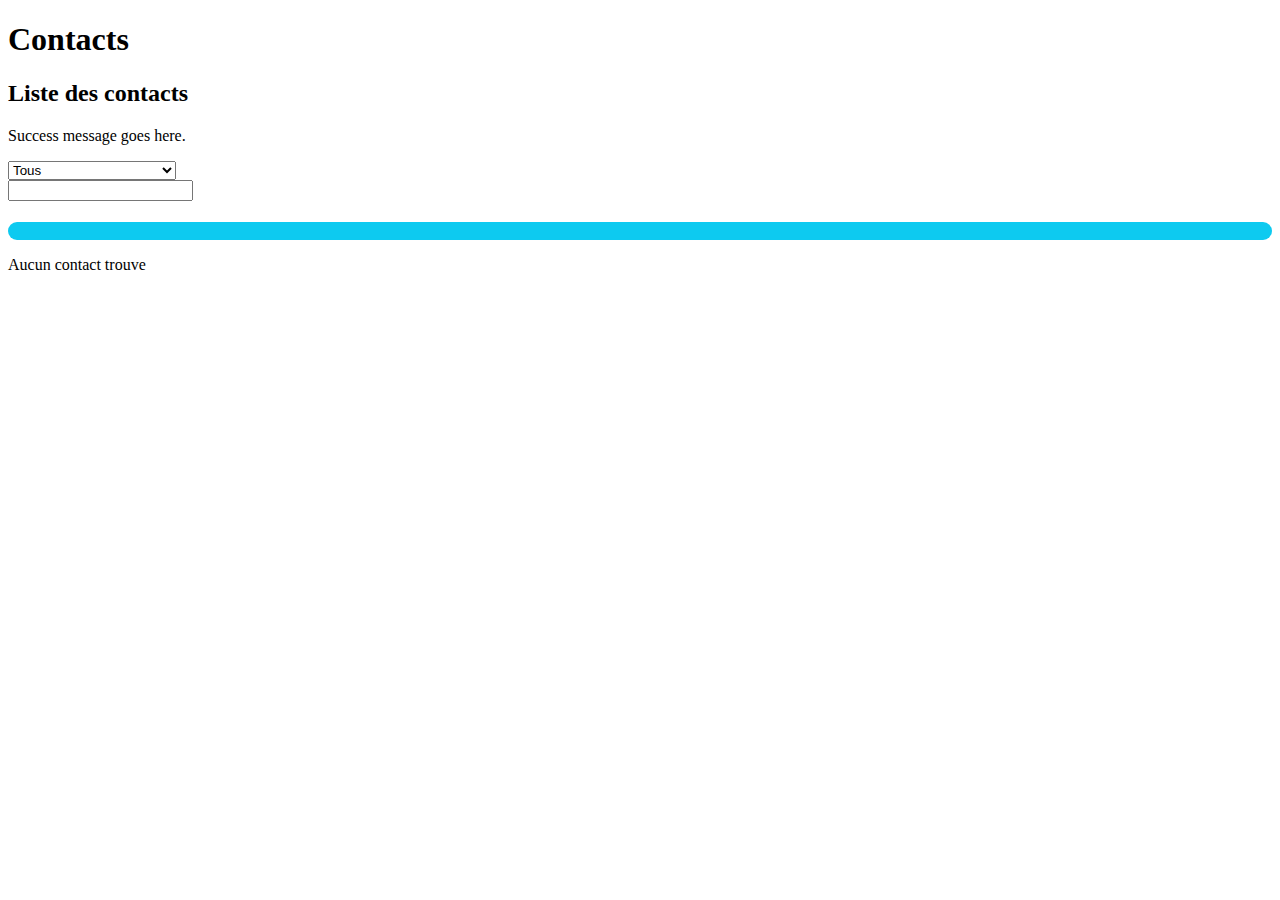
<file: src/main/resources/templates/Contacts/index.html>
<!DOCTYPE html>
<html xmlns:th="http://www.thymeleaf.org"
      xmlns:layout="http://www.ultraq.net.nz/thymeleaf/layout"
      layout:decorate="~{layouts/app}">

<head>
    <title>Contacts </title>
    <style>
        .card:hover {
            transform: scale(1.03);
            transition: all .2s ease-in-out;
        }
        .card-body {
           background-color: #0dcaf0 !important;
            border-radius: 20px;
        }
    </style>
</head>


<main layout:fragment="content">
    <section id="hero" class="d-flex align-items-center">
        <div class="container">
            <div class="row  text-center"
                 data-aos="fade-up" data-aos-delay="200">
                <h1>Contacts </h1>
            </div>
        </div>
    </section>

    <main id="main">

        <section id="clients" class="clients section-bg p-3">
            <div class="container">
                <div class="section-title">
                    <h2>Liste des contacts</h2>
                </div>
                <div class="row">
                    <div class="col-lg-12 d-flex justify-content-center">
                        <div th:if="${success}" class="alert alert-success" id="success">
                            <p th:text="${success}">Success message goes here.</p>
                        </div>
                    </div>
                    <form th:action="@{/contacts/search}" action="#" method="post"
                          class="row m-3 d-flex justify-content-center">
                        <div class="form-group col-lg-3 text-center">
                            <select id="searchType" name="searchType"
                                    class="form-control rounded-5 shadow-sm text-center">
                                <option value="all">Tous</option>
                                <option value="nom">Nom</option>
                                <option value="telephone_personnel">Telephone Personnel</option>
                                <option value="telephone_pro">Telephone Professionnel</option>
                            </select>
                        </div>
                        <div class="form-group col-lg-9 text-center">
                            <input type="text" id="searchQuery" name="searchQuery"
                                   class="form-control rounded-5 shadow-sm">
                        </div>
                    </form>
                    <!-- Your form code here -->
                    <div class="row">
                        <div class="col-md-12">
                            <th:block th:if="${not #lists.isEmpty(contacts)}">
                                <p class="text-center"
                                   th:text="'Nombre de contacts trouves : ' + ${contacts.size()}"></p>
                                <div class="row">
                                    <div th:each="contact : ${contacts}" class="col-sm-12 col-md-6 col-lg-3 mb-4  ">
                                        <div class="card bg-primary shadow-lg rounded-5 ">
                                            <div class="card-body" style="background-color: #0dcaf0 !important;">
                                                <h4 class="card-title"
                                                    th:text="${contact.Nom} + ' ' + ${contact.Prenom}"></h4>
                                                <p class="card-text">
                                                    <span th:text="${contact.telephone1}"></span><br/>
                                                    <span th:text="${contact.email_Personnel}"></span>
                                                </p>
                                                <div class="d-flex justify-content-center">
                                                    <a th:href="@{/contacts/edit/{id}(id=${contact.id})}"
                                                       class="btn btn-primary rounded-5 m-1"><i
                                                            class="bi bi-pencil-square"></i></a>
                                                    <a th:href="@{/contacts/delete/{id}(id=${contact.id})}"
                                                       class="btn btn-danger rounded-5 m-1 delete"><i
                                                            class="bi bi-calendar2-x-fill"></i></a>
                                                    <a th:href="@{/contacts/show/{id}(id=${contact.id})}"
                                                       class=" btn btn-success rounded-5 m-1"><i
                                                            class="bi bi-file-earmark-fill"></i></a>
                                                </div>
                                            </div>
                                        </div>
                                    </div>
                                    <div class="col-sm-12 col-md-6 col-lg-3 mb-4  ">
                                        <div class="card shadow-lg rounded-5 text-center w-100 h-100 m-auto d-flex align-items-center justify-content-center">
                                            <a th:href="@{/contacts/add}"
                                               class="btn btn-primary rounded-5 m-1 w-25"><i
                                                    class="bi bi-plus-circle"></i></a>
                                        </div>

                                    </div>
                                </div>

                            </th:block>
                            <th:block th:if="${#lists.isEmpty(contacts)}">
                                <p class="text-center">Aucun contact trouve</p>
                            </th:block>
                        </div>
                    </div>
                </div>
            </div>
        </section>

    </main><!-- End #main -->
    <script>

        // site time out of the success message after 5 seconds
        setTimeout(function () {
            if (document.getElementById('success') != null)
                document.getElementById('success').style.display = 'none';
        }, 5000);

    </script>
</main>
</html>
</file>
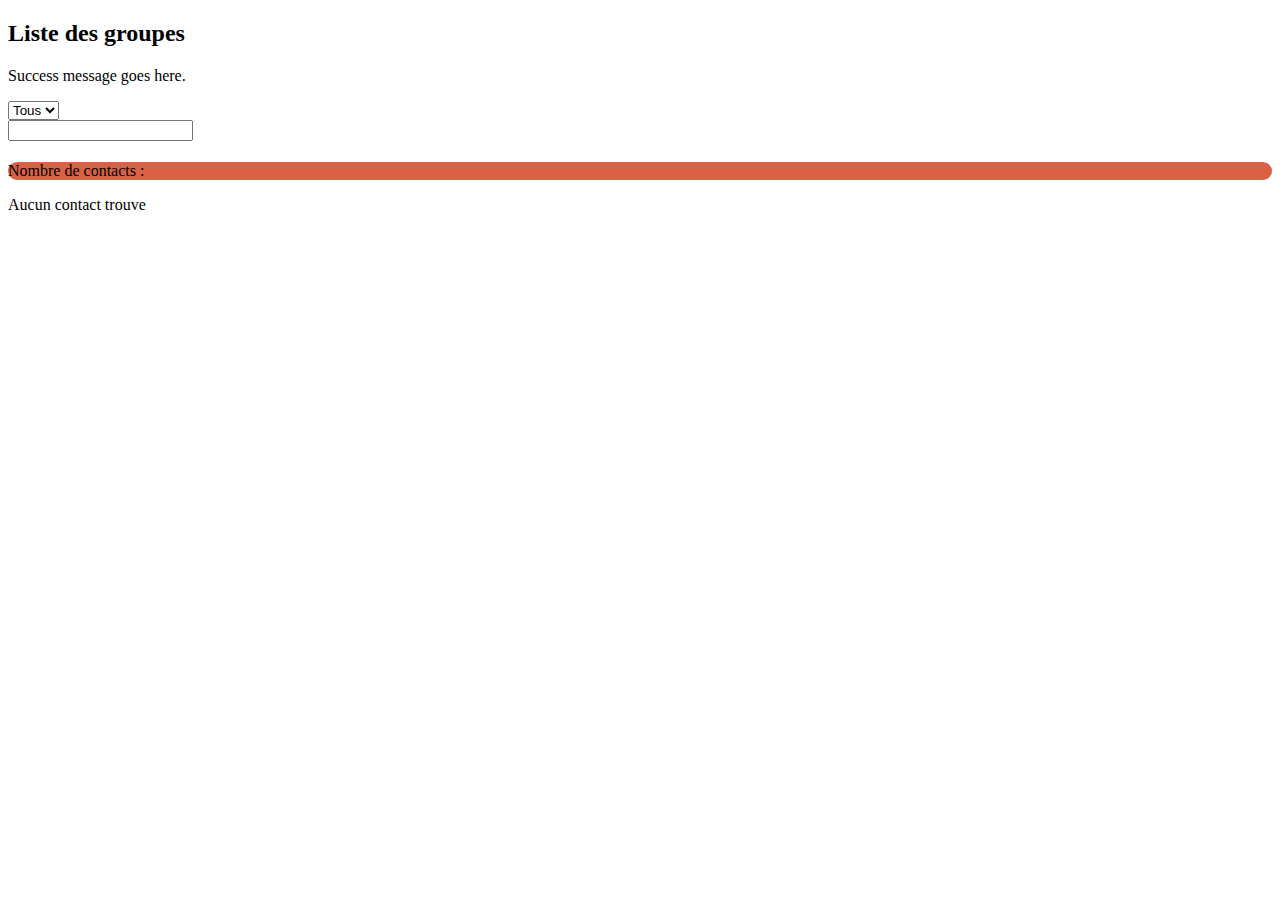
<file: src/main/resources/templates/Groupes/index.html>
<!DOCTYPE html>
<html xmlns:th="http://www.thymeleaf.org"
      xmlns:layout="http://www.ultraq.net.nz/thymeleaf/layout"
      layout:decorate="~{layouts/app}">

<head>
    <title>Groupes </title>
    <style>
        .card:hover {
            transform: scale(1.03);
            transition: all .2s ease-in-out;
        }
        .card-body {
           background-color: rgba(215, 78, 47, 0.89) !important;
            border-radius: 20px;

    </style>
</head>


<main layout:fragment="content" >
    <section id="hero" class="d-flex align-items-center">
        <div class="container">

        </div>
    </section>

    <main id="main">

        <section id="clients" class="clients section-bg p-3" >
            <div class="container  w-75">
                <div class="section-title">
                    <h2>Liste des groupes</h2>
                </div>
                <div class="row">
                    <div class="col-lg-12 d-flex justify-content-center">
                        <div th:if="${success}" class="alert alert-success" id="success">
                            <p th:text="${success}">Success message goes here.</p>
                        </div>
                    </div>
                    <form th:action="@{/groups/search}" action="#" method="post"
                          class="row m-3 d-flex justify-content-center">
                        <div class="form-group col-lg-3 text-center">
                            <select id="searchType" name="searchType"
                                    class="form-control rounded-5 shadow-sm text-center">
                                <option value="all">Tous</option>
                                <option value="nom">Nom</option>
                            </select>
                        </div>
                        <div class="form-group col-lg-7 text-center">
                            <input type="text" id="searchQuery" name="searchQuery"
                                   class="form-control rounded-5 shadow-sm">
                        </div>
                        <div class="form-group col-lg-2  ">
                            <a type="submit" class="btn bg-secondary rounded-5 shadow-sm shadow-sm"><i
                                    class="bi bi-search"></i></a>
                        </div>

                    </form>

                    <!-- Your form code here -->
                    <div class="row">
                        <div class="col-md-12">
                            <th:block th:if="${not #lists.isEmpty(groupes)}">
                                <p class="text-center"
                                   th:text="'Nombre de contacts trouves : ' + ${groupes.size()}"></p>
                                <div class="row">
                                    <div th:each="groupe : ${groupes}" class="col-sm-12 col-md-6 col-lg-4 mb-4  ">
                                        <div class="card shadow-lg rounded-5 ">
                                            <div class="card-body">
                                                <h4 class="card-title"
                                                    th:text="${groupe.Nom}"></h4>
                                                <p class="card-text">
                                                    Nombre de contacts : <span
                                                        th:text="${groupe.contacts.size()}"></span>
                                                </p>
                                                <div class="d-flex justify-content-center">
                                                    <a th:href="@{/groups/edit/{id}(id=${groupe.id})}"
                                                       class="btn btn-primary rounded-5 m-1"><i
                                                            class="bi bi-pencil-square"></i></a>
                                                    <a th:href="@{/groups/delete/{id}(id=${groupe.id})}"
                                                       class="btn btn-danger rounded-5 m-1 delete"><i
                                                            class="bi bi-calendar2-x-fill"></i></a>
                                                    <a th:href="@{/groups/show/{id}(id=${groupe.id})}"
                                                       class=" btn btn-success rounded-5 m-1"><i
                                                            class="bi bi-file-earmark-fill"></i></a>
                                                </div>
                                            </div>
                                        </div>
                                    </div>
                                    <div class="col-sm-12 col-md-6 col-lg-4 mb-4  ">
                                        <div class="card shadow-lg rounded-5 text-center w-100 h-100 m-auto d-flex align-items-center justify-content-center">
                                            <a th:href="@{/groups/add}"
                                               class="btn btn-primary rounded-5 m-1 w-25"><i
                                                    class="bi bi-plus-circle"></i></a>
                                        </div>

                                    </div>
                                </div>

                            </th:block>
                            <th:block th:if="${#lists.isEmpty(groupes)}">
                                <p class="text-center">Aucun contact trouve</p>
                            </th:block>
                        </div>
                    </div>
                </div>
            </div>
        </section>
    </main>

</main>
</html>
</file>
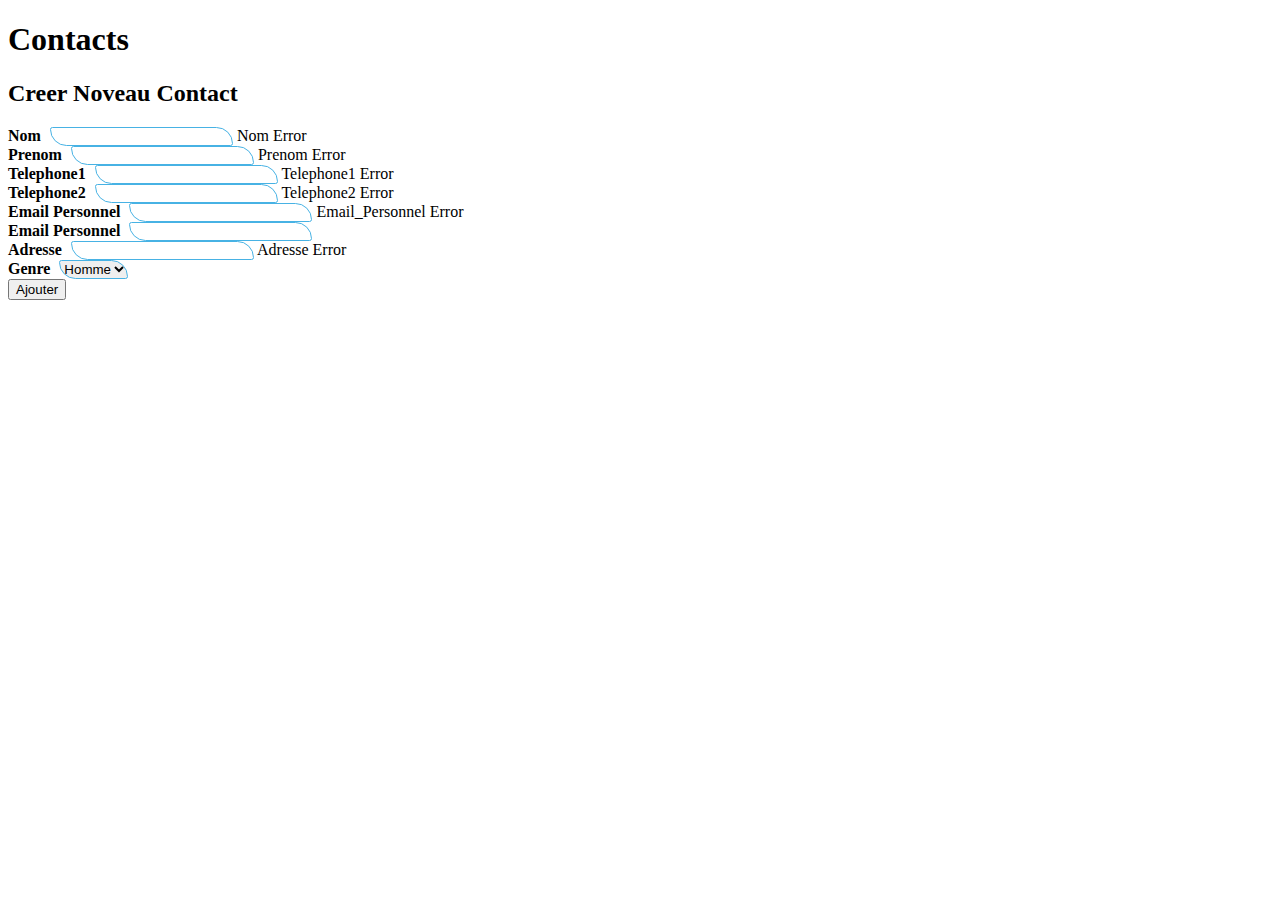
<file: src/main/resources/templates/Contacts/create.html>
<!DOCTYPE html>
<html xmlns:th="http://www.thymeleaf.org"
      xmlns:layout="http://www.ultraq.net.nz/thymeleaf/layout"
      layout:decorate="~{layouts/app}">
<head>
    <title>Creer contact </title>
    <style>
        label{
            font-weight: bold;
            padding-right: 5px;
        }
        input ,select{
            box-shadow: #47b2e4  !important;
            border-radius: 3px 20px !important;
            border: 1px solid #47b2e4 !important;
        }
        .card-body {
            background-color: #0dcaf0 !important;
            border-radius: 20px;
        }
    </style>
</head>

<main layout:fragment="content">
    <section id="hero" class="d-flex align-items-center">
        <div class="container">
            <div class="row  text-center"
                 data-aos="fade-up" data-aos-delay="200">
                <h1>Contacts </h1>
            </div>
        </div>
    </section>

    <main id="main">
        <section id="contact" class="contact">
            <div class="container" data-aos="fade-up">
                <div class="section-title">
                    <h2> Creer Noveau Contact </h2>
                </div>

                <div class="row ">
                    <div class="col mt-5 mt-lg-0 d-flex align-items-stretch">
                        <form action="#" th:action="@{/contacts/add/}" th:object="${contact}" method="post"
                              role="form" class="php-email-form rounded-5">
                            <div class="row">
                                <div class="form-group col-md-6">
                                    <label for="Nom">Nom</label>
                                    <input type="text" th:field="*{Nom}" class="form-control" id="Nom" required name="Nom">
                                    <span class="text-danger" th:if="${#fields.hasErrors('Nom')}" th:errors="*{Nom}">Nom Error</span>
                                </div>
                                <div class="form-group col-md-6">
                                    <label for="Prenom">Prenom</label>
                                    <input type="text" th:field="*{Prenom}" class="form-control" id="Prenom" required name="Prenom">
                                    <span class="text-danger" th:if="${#fields.hasErrors('Prenom')}" th:errors="*{Prenom}">Prenom Error</span>
                                </div>
                            </div>
                            <div class="row">
                                <div class="form-group col-md-6">
                                    <label for="name">Telephone1</label>
                                    <input type="text" th:field="*{Telephone1}" class="form-control" id="telephone1"
                                           required name="Telephone1">
                                        <span  class="text-danger" th:if="${#fields.hasErrors('Telephone1')}" th:errors="*{Telephone1}">Telephone1 Error</span>
                                </div>
                                <div class="form-group col-md-6">
                                    <label for="name">Telephone2</label>
                                    <input type="text" th:field="*{Telephone2}" class="form-control" id="telephone2"
                                              name="Telephone2">
                                    <span class="text-danger" th:if="${#fields.hasErrors('Telephone2')}" th:errors="*{Telephone2}">Telephone2 Error</span>
                                </div>
                            </div>
                            <div class="row">
                                <div class="form-group col-md-6" >
                                    <label for="Email_Personnel">Email Personnel</label>
                                    <input type="email" th:field="*{Email_Personnel}" class="form-control"
                                           id="Email_Personnel" required name="Email_Personnel">
                                    <span class="text-danger" th:if="${#fields.hasErrors('Email_Personnel')}" th:errors="*{Email_Personnel}">Email_Personnel Error</span>
                                </div>
                                <div class="form-group col-md-6">
                                    <label for="name">Email Personnel</label>
                                    <input type="email" th:field="*{Email_Professionnel}" class="form-control"
                                           id="Email_Professionnel" required>
                                </div>
                            </div>
                            <div class="row">
                                <!--Address-->
                                <div class="form-group col-md-6">
                                    <label for="Adresse">Adresse</label>
                                    <input type="text" th:field="*{Adresse}" class="form-control" id="Adresse" required name="Adresse">
                                    <span class="text-danger" th:if="${#fields.hasErrors('Adresse')}" th:errors="*{Adresse}">Adresse Error</span>
                                </div>
                                <div class="form-group col-md-6">
                                    <label for="name">Genre</label>
                                    <select class="form-control" th:field="*{Genre}" id="Genre" required name="Genre">
                                        <option value="Homme">Homme</option>
                                        <option value="Femme">Femme</option>
                                    </select>
                                </div>
                            </div>
                            <!-- Continue with other fields as necessary... -->
                            <div class="text-center">
                                <button type="submit"><i class="bi bi-file-earmark-plus"></i> Ajouter</button>
                            </div>
                        </form>
                    </div>
                </div>
            </div>
        </section><!-- End Contact Section -->
    </main>
</main>
</html>
</file>
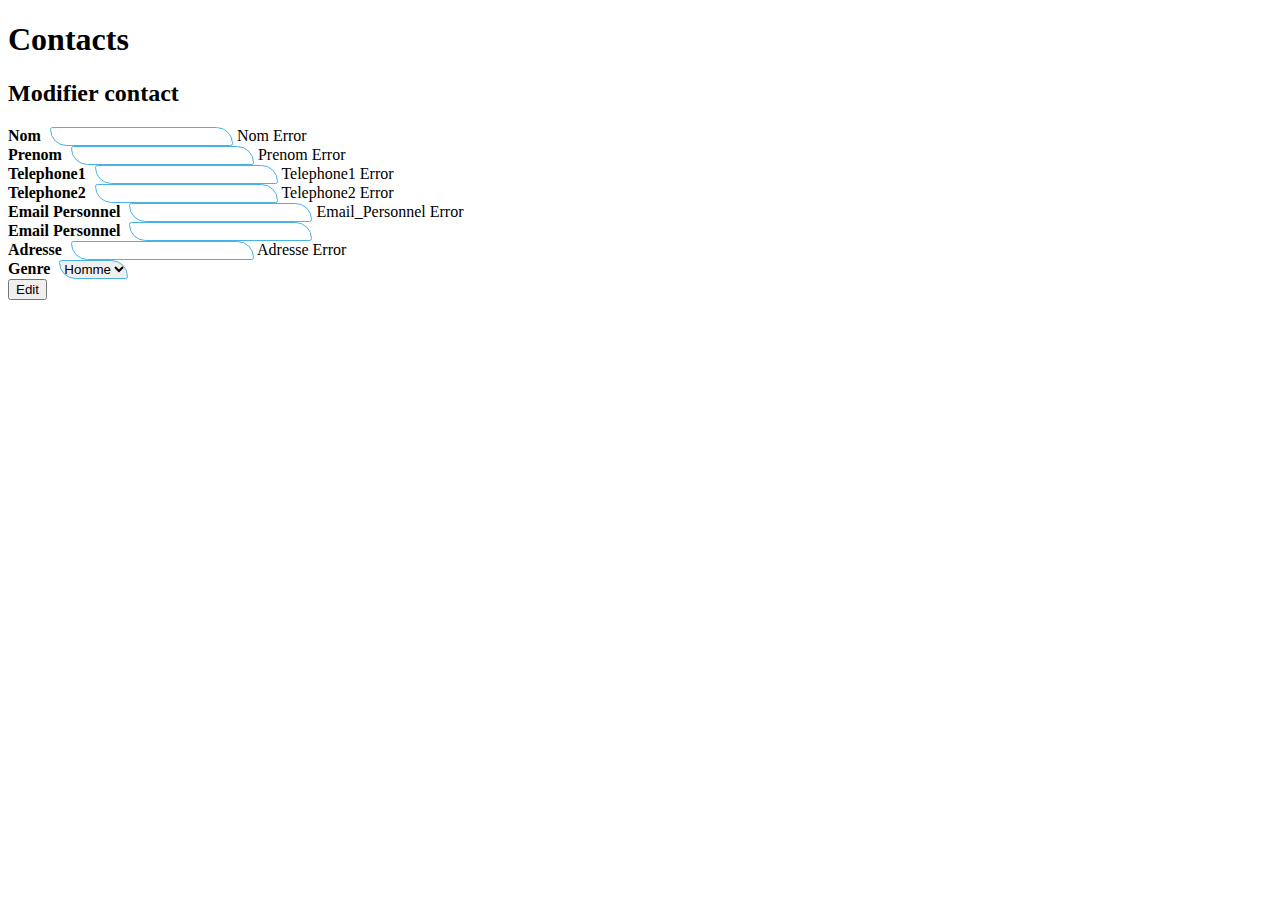
<file: src/main/resources/templates/Contacts/edit.html>
<!DOCTYPE html>
<html xmlns:th="http://www.thymeleaf.org"
      xmlns:layout="http://www.ultraq.net.nz/thymeleaf/layout"
      layout:decorate="~{layouts/app}">

<head>
    <title>Modifier contact </title>
    <style>
        label{
            font-weight: bold;
            padding-right: 5px;
        }
        input ,select{
            box-shadow: #47b2e4  !important;
            border-radius: 3px 20px !important;
            border: 1px solid #47b2e4 !important;

        }
    </style>
</head>

<main layout:fragment="content">
    <section id="hero" class="d-flex align-items-center">
        <div class="container">
            <div class="row  text-center"
                 data-aos="fade-up" data-aos-delay="200">
                <h1>Contacts </h1>
            </div>
        </div>
    </section>

    <main id="main">
        <section id="contact" class="contact">
            <div class="container" data-aos="fade-up">
                <div class="section-title">
                    <h2>Modifier contact </h2>
                </div>

                <div class="row ">
                    <div class="col mt-5 mt-lg-0 d-flex align-items-stretch">
                        <form action="#" th:action="@{/contacts/edit/}" th:object="${contact}" method="post"
                              role="form" class="php-email-form rounded-5">
                            <input type="hidden" th:field="*{id}" class="form-control" id="id" required>
                            <div class="row">
                                <div class="form-group col-md-6">
                                    <label for="name">Nom</label>
                                    <input type="text" th:field="*{Nom}" class="form-control" id="name" required>
                                    <span class="text-danger" th:if="${#fields.hasErrors('Nom')}" th:errors="*{Nom}">Nom Error</span>
                                </div>
                                <div class="form-group col-md-6">
                                    <label for="name">Prenom</label>
                                    <input type="text" th:field="*{Prenom}" class="form-control" id="prenom" required>
                                    <span class="text-danger" th:if="${#fields.hasErrors('Prenom')}" th:errors="*{Prenom}">Prenom Error</span>
                                </div>
                            </div>
                            <div class="row">
                                <div class="form-group col-md-6">
                                    <label for="name">Telephone1</label>
                                    <input type="text" th:field="*{Telephone1}" class="form-control" id="telephone1"
                                           required>
                                    <span  class="text-danger" th:if="${#fields.hasErrors('Telephone1')}" th:errors="*{Telephone1}">Telephone1 Error</span>
                                </div>
                                <div class="form-group col-md-6">
                                    <label for="name">Telephone2</label>
                                    <input type="text" th:field="*{Telephone2}" class="form-control" id="telephone2"
                                    >
                                    <span class="text-danger" th:if="${#fields.hasErrors('Telephone2')}" th:errors="*{Telephone2}">Telephone2 Error</span>
                                </div>
                            </div>
                            <div class="row">
                                <div class="form-group col-md-6" >
                                    <label for="name">Email Personnel</label>
                                    <input type="email" th:field="*{Email_Personnel}" class="form-control"
                                           id="email_personnel" required>
                                    <span class="text-danger" th:if="${#fields.hasErrors('Email_Personnel')}" th:errors="*{Email_Personnel}">Email_Personnel Error</span>
                                </div>
                                <div class="form-group col-md-6">
                                    <label for="name">Email Personnel</label>
                                    <input type="email" th:field="*{Email_Professionnel}" class="form-control"
                                           id="Email_Professionnel" required>
                                </div>
                            </div>
                            <div class="row">
                                <!--Address-->
                                <div class="form-group col-md-6">
                                    <label for="name">Adresse</label>
                                    <input type="text" th:field="*{Adresse}" class="form-control" id="Adresse" required>
                                    <span class="text-danger" th:if="${#fields.hasErrors('Adresse')}" th:errors="*{Adresse}">Adresse Error</span>
                                </div>
                                <div class="form-group col-md-6">
                                    <label for="name">Genre</label>
                                    <select class="form-control" th:field="*{Genre}" id="Genre" required>
                                        <option value="Homme">Homme</option>
                                        <option value="Femme">Femme</option>
                                    </select>
                                </div>
                            </div>
                            <!-- Continue with other fields as necessary... -->
                            <div class="text-center">
                                <button type="submit"><i
                                        class="bi bi-file-earmark-fill p-2"></i>Edit</button>
                            </div>
                        </form>

                    </div>
                </div>
            </div>
        </section><!-- End Contact Section -->
    </main>
</main>
</html>
</file>
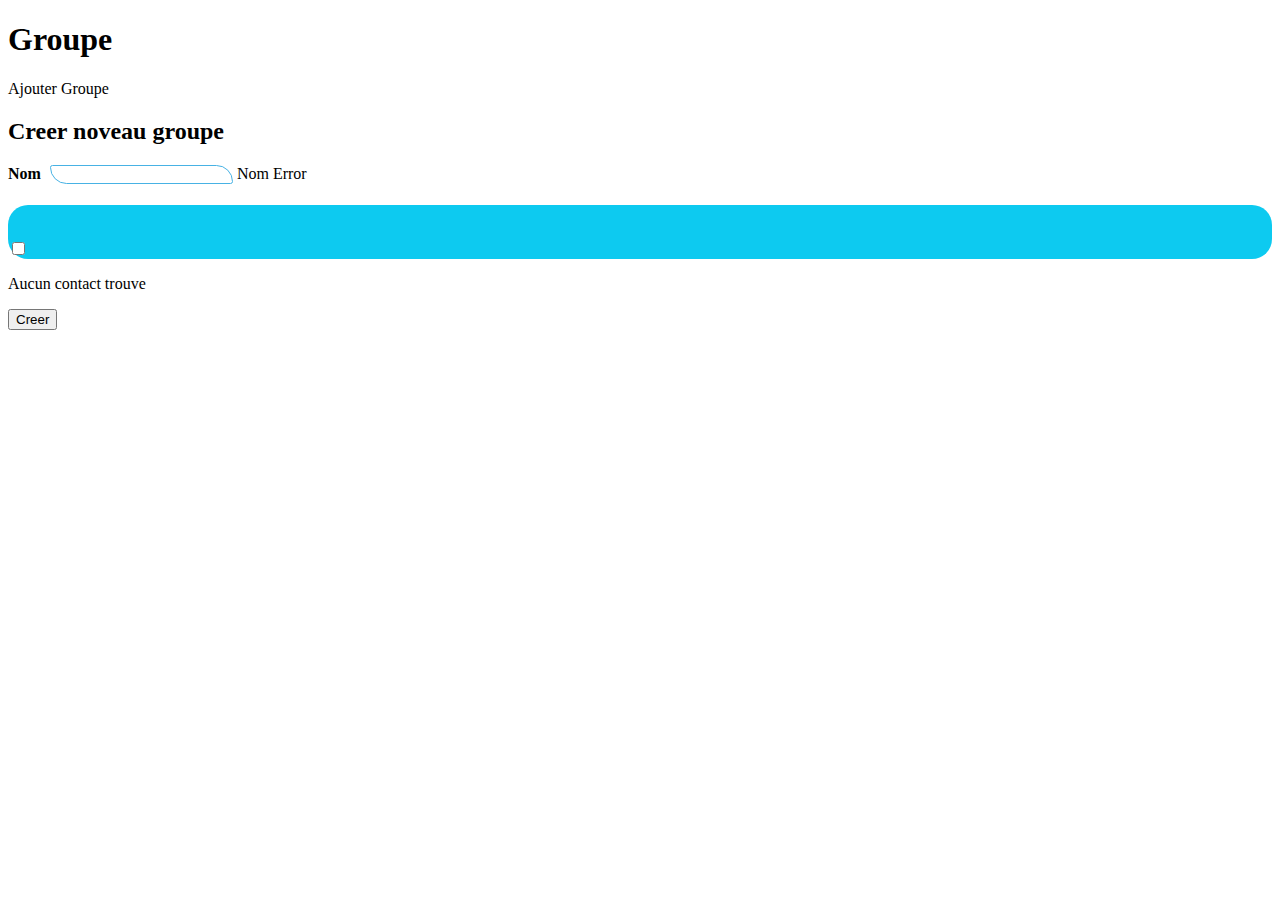
<file: src/main/resources/templates/Groupes/create.html>
<!DOCTYPE html>
<html xmlns:th="http://www.thymeleaf.org"
      xmlns:layout="http://www.ultraq.net.nz/thymeleaf/layout"
      layout:decorate="~{layouts/app}">

<head>
    <title>Creer group </title>
    <style>
        label{
            font-weight: bold;
            padding-right: 5px;
        }
        input ,select{
            box-shadow: #47b2e4  !important;
            border-radius: 3px 20px !important;
            border: 1px solid #47b2e4 !important;

        }
        .card-body {
            background-color: #0dcaf0 !important;
            border-radius: 20px;
        }
    </style>
</head>

<main layout:fragment="content" >
    <section id="hero" class="d-flex align-items-center">
        <div class="container">
            <div class="row  text-center"
                 data-aos="fade-up" data-aos-delay="200">
                <h1>Groupe </h1>
                <div class="d-flex justify-content-center">
                    <a th:href="@{/contacts/add/}" class="btn-get-started scrollto">Ajouter Groupe</a>
                </div>
            </div>
        </div>
    </section>

    <main id="main">
        <section id="contact" class="contact">
            <div class="container" data-aos="fade-up">
                <div class="section-title">
                    <h2>Creer noveau groupe </h2>
                </div>
                <div class="row">
                    <div class="col mt-5 mt-lg-0 d-flex align-items-stretch">
                        <form action="#" th:action="@{/groups/add}" th:object="${groupe}" method="post"
                              role="form" class="php-email-form">
                            <div class="row">
                                <div class="form-group col-md-6">
                                    <label for="name">Nom</label>
                                    <input type="text" th:field="*{Nom}" class="form-control" id="name" required>
                                    <span class="text-danger" th:if="${#fields.hasErrors('Nom')}" th:errors="*{Nom}">Nom Error</span>
                                </div>
                            </div>

                            <div class="row">
                                <div class="col-md-12">
                                    <th:block th:if="${not #lists.isEmpty(contacts)}">
                                        <p class="text-center"
                                           th:text="'Nombre de contacts trouves : ' + ${contacts.size()}"></p>
                                        <div class="row">
                                            <div th:each="contact : ${contacts}"
                                                 class="col-sm-12 col-md-6 col-lg-4 mb-4  ">
                                                <div class="card shadow-lg rounded-5 ">
                                                    <div class="card-body">
                                                        <h4 class="card-title"
                                                            th:text="${contact.Nom} + ' ' + ${contact.Prenom}"></h4>
                                                        <p class="card-text">
                                                            <span th:text="${contact.telephone1}"></span><br/>
                                                            <span th:text="${contact.email_Personnel}"></span>
                                                        </p>
                                                        <div class="d-flex justify-content-center">
                                                            <input type="checkbox"  name="contacts" th:value="${contact.id}" class="form-check-input">
                                                        </div>
                                                    </div>
                                                </div>
                                            </div>
                                            <div class="col-sm-12 col-md-6 col-lg-4 mb-4  ">
                                                <div class="card shadow-lg rounded-5 text-center w-100 h-100 m-auto d-flex align-items-center justify-content-center">
                                                    <a th:href="@{/contacts/add}"
                                                       class="btn btn-primary rounded-5 m-1 w-25"><i
                                                            class="bi bi-plus-circle"></i></a>
                                                </div>
                                            </div>
                                        </div>

                                    </th:block>
                                    <th:block th:if="${#lists.isEmpty(contacts)}">
                                        <p class="text-center">Aucun contact trouve</p>
                                    </th:block>
                                </div>
                            </div>
                            <div class="text-center">
                                <button type="submit">Creer</button>
                            </div>
                        </form>
                    </div>
                </div>

            </div>
        </section><!-- End Contact Section -->
    </main>
</main>
</html>
</file>
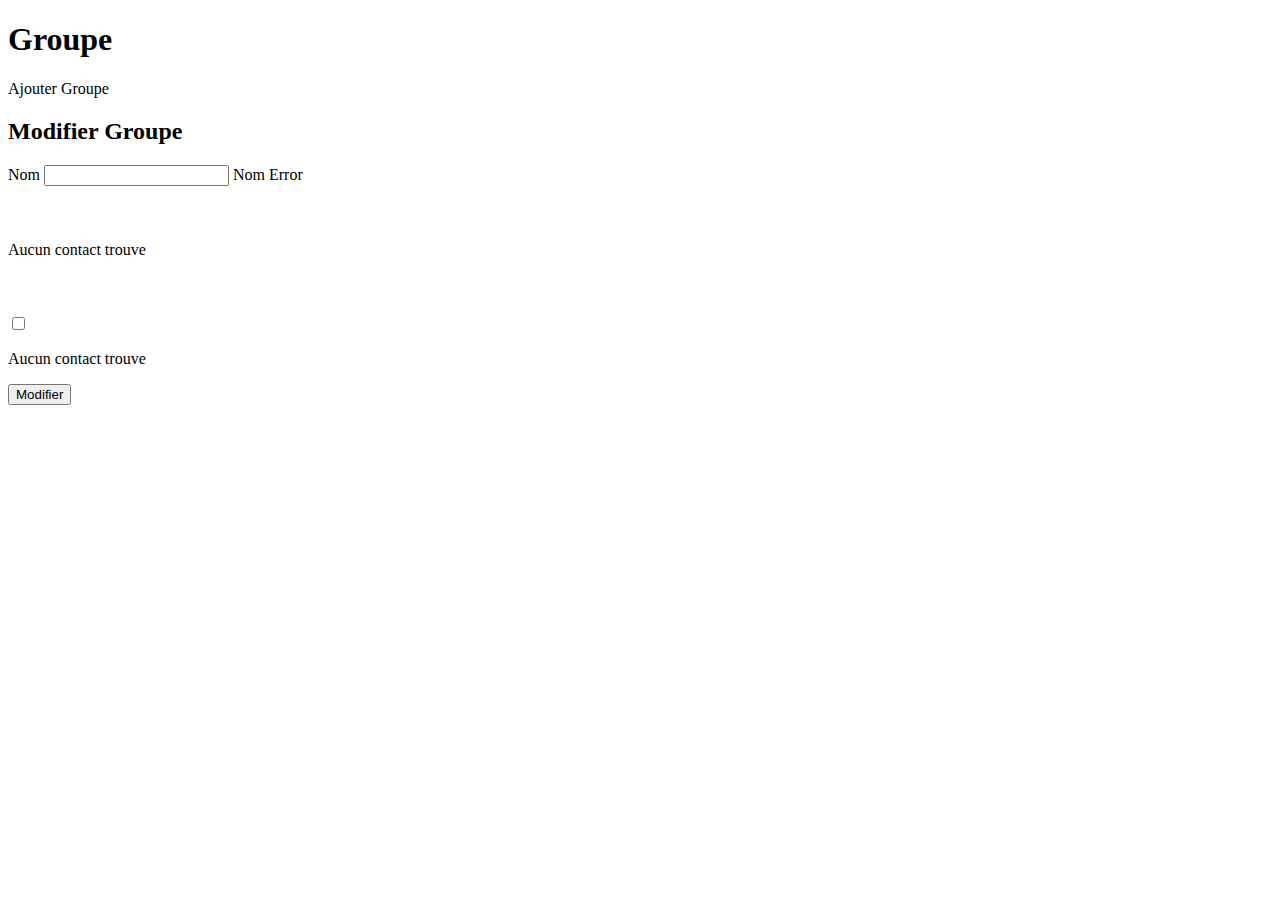
<file: src/main/resources/templates/Groupes/edit.html>
<!DOCTYPE html>
<html xmlns:th="http://www.thymeleaf.org"
      xmlns:layout="http://www.ultraq.net.nz/thymeleaf/layout"
      layout:decorate="~{layouts/app}">

<head>
    <title>Modifier Groupe </title>
</head>

<main layout:fragment="content">
    <section id="hero" class="d-flex align-items-center">
        <div class="container">
            <div class="row  text-center"
                 data-aos="fade-up" data-aos-delay="200">
                <h1>Groupe </h1>
                <div class="d-flex justify-content-center">
                    <a th:href="@{/contacts/add/}" class="btn-get-started scrollto">Ajouter Groupe</a>
                </div>
            </div>
        </div>
    </section>

    <main id="main">
        <section id="contact" class="contact">
            <div class="container" data-aos="fade-up">
                <div class="section-title">
                    <h2>Modifier Groupe</h2>
                </div>
                <div class="row">
                    <div class="col mt-5 mt-lg-0 d-flex align-items-stretch">
                        <form action="#" th:action="@{/groups/edit}" th:object="${groupe}" method="post"
                              role="form" class="php-email-form">
                            <input type="hidden" th:field="*{id}"/>
                            <div class="row">
                                <div class="form-group col-md-6">
                                    <label for="name">Nom</label>
                                    <input type="text" th:field="*{Nom}" class="form-control" id="name" required>
                                    <span class="text-danger" th:if="${#fields.hasErrors('Nom')}" th:errors="*{Nom}">Nom Error</span>
                                </div>
                            </div>
                            <div class="row">
                                <div class="col-md-12">
                                    <th:block th:if="${not #lists.isEmpty(groupe.contacts)}">
                                        <p class="text-center"
                                           th:text="'Nombre de contacts trouves : ' + ${groupe.contacts.size()}"></p>
                                        <div class="row">
                                            <div th:each="contact : ${groupe.contacts}"
                                                 class="col-sm-12 col-md-6 col-lg-4 mb-4  ">
                                                <div class="card shadow-lg rounded-5 ">
                                                    <div class="card-body">
                                                        <h4 class="card-title"
                                                            th:text="${contact.Nom} + ' ' + ${contact.Prenom}"></h4>
                                                        <p class="card-text">
                                                            <span th:text="${contact.telephone1}"></span><br/>
                                                            <span th:text="${contact.email_Personnel}"></span>
                                                        </p>
                                                        <div class="d-flex justify-content-center">
                                                            <a th:href="@{/groups/removeContact/{idGroupe}/{idContact}(idGroupe=${groupe.id},idContact=${contact.id})}"
                                                               class="btn btn-danger rounded-5 m-1 delete"><i
                                                                    class="bi bi-calendar2-x-fill"></i></a>
                                                            <a th:href="@{/contacts/show/{id}(id=${contact.id})}"
                                                               class=" btn btn-success rounded-5 m-1"><i
                                                                    class="bi bi-file-earmark-fill"></i></a>
                                                        </div>
                                                    </div>
                                                </div>
                                            </div>
                                            <div class="col-sm-12 col-md-6 col-lg-4 mb-4  ">
                                                <div class="card shadow-lg rounded-5 text-center w-100 h-100 m-auto d-flex align-items-center justify-content-center">
                                                    <a th:href="@{/groups/show/{id}/contacts(id=${groupe.id})}"
                                                       class="btn btn-primary rounded-5 m-1 w-25"><i
                                                            class="bi bi-plus-circle"></i></a>
                                                </div>

                                            </div>
                                        </div>

                                    </th:block>
                                    <th:block th:if="${#lists.isEmpty(groupe.contacts)}">
                                        <p class="text-center">Aucun contact trouve</p>
                                    </th:block>
                                </div>
                            </div>
                            <div class="row">
                                <div class="col-md-12">
                                    <th:block th:if="${not #lists.isEmpty(contacts)}">
                                        <p class="text-center"
                                           th:text="'Nombre de contacts trouves : ' + ${contacts.size()}"></p>
                                        <div class="row">
                                            <div th:each="contact : ${contacts}"
                                                 class="col-sm-12 col-md-6 col-lg-4 mb-4  ">
                                                <div class="card shadow-lg rounded-5 ">
                                                    <div class="card-body">
                                                        <h4 class="card-title"
                                                            th:text="${contact.Nom} + ' ' + ${contact.Prenom}"></h4>
                                                        <p class="card-text">
                                                            <span th:text="${contact.telephone1}"></span><br/>
                                                            <span th:text="${contact.email_Personnel}"></span>
                                                        </p>
                                                        <div class="d-flex justify-content-center">
                                                            <input type="checkbox" name="contacts"
                                                                   th:value="${contact.id}" class="form-check-input">
                                                        </div>
                                                    </div>
                                                </div>
                                            </div>
                                            <div class="col-sm-12 col-md-6 col-lg-4 mb-4  ">
                                                <div class="card shadow-lg rounded-5 text-center w-100 h-100 m-auto d-flex align-items-center justify-content-center">
                                                    <a th:href="@{/contacts/add}"
                                                       class="btn btn-primary rounded-5 m-1 w-25"><i
                                                            class="bi bi-plus-circle"></i></a>
                                                </div>
                                            </div>
                                        </div>

                                    </th:block>
                                    <th:block th:if="${#lists.isEmpty(contacts)}">
                                        <p class="text-center">Aucun contact trouve</p>
                                    </th:block>
                                </div>
                            </div>
                            <div class="text-center">
                                <button type="submit">Modifier</button>
                            </div>
                        </form>
                    </div>
                </div>

            </div>
        </section><!-- End Contact Section -->
    </main>
</main>
</html>
</file>
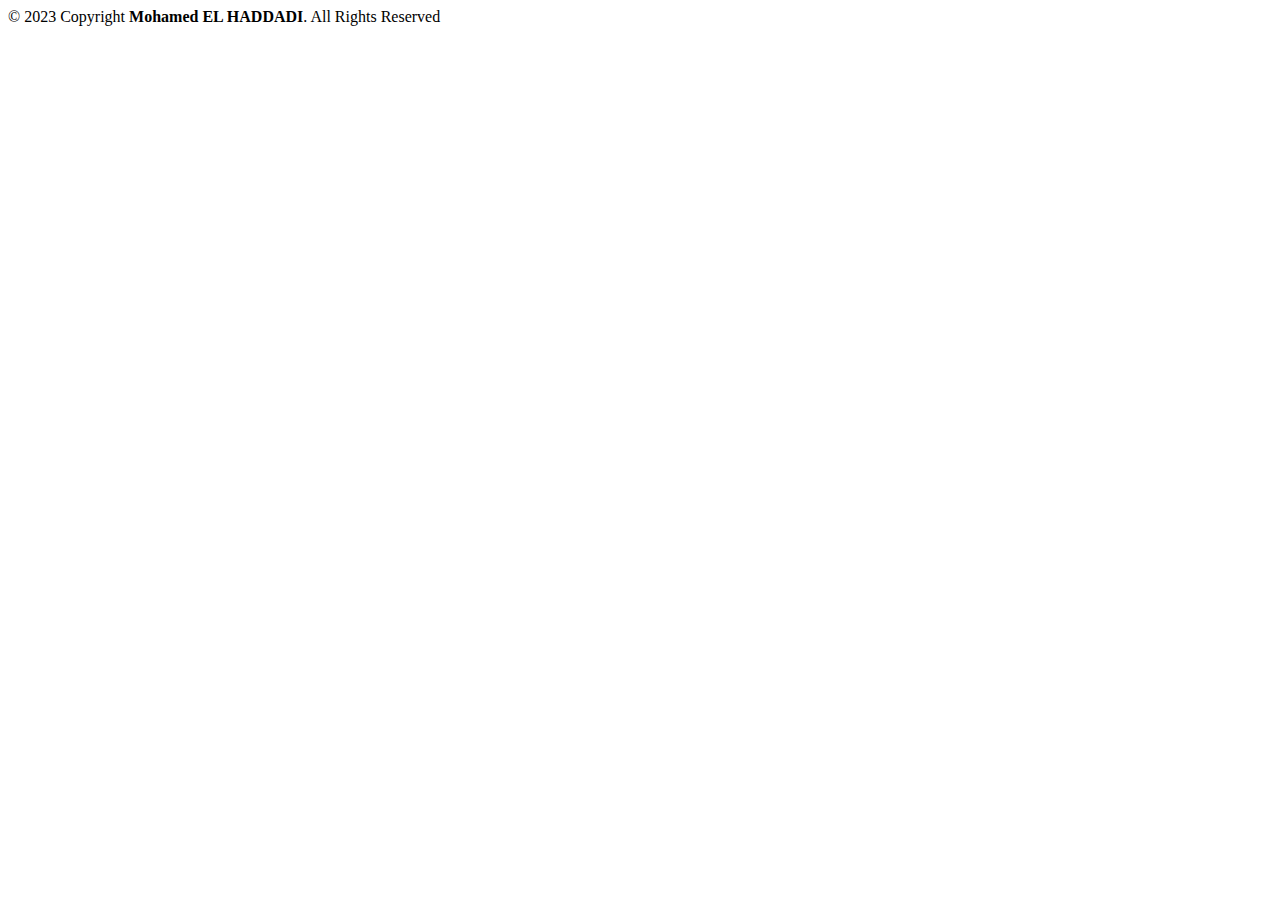
<file: src/main/resources/templates/layouts/footer.html>
<!DOCTYPE html>
<html xmlns:th="http://www.thymeleaf.org">
<body>
<footer th:fragment="footer" id="footer">


    <div class="container footer-bottom clearfix text-center">
        <div class="copyright text-center">
            &copy; 2023 Copyright <strong><span>Mohamed EL HADDADI</span></strong>. All Rights Reserved
        </div>
    </div>
</footer><!-- End Footer -->

</body>
</html>
</file>
